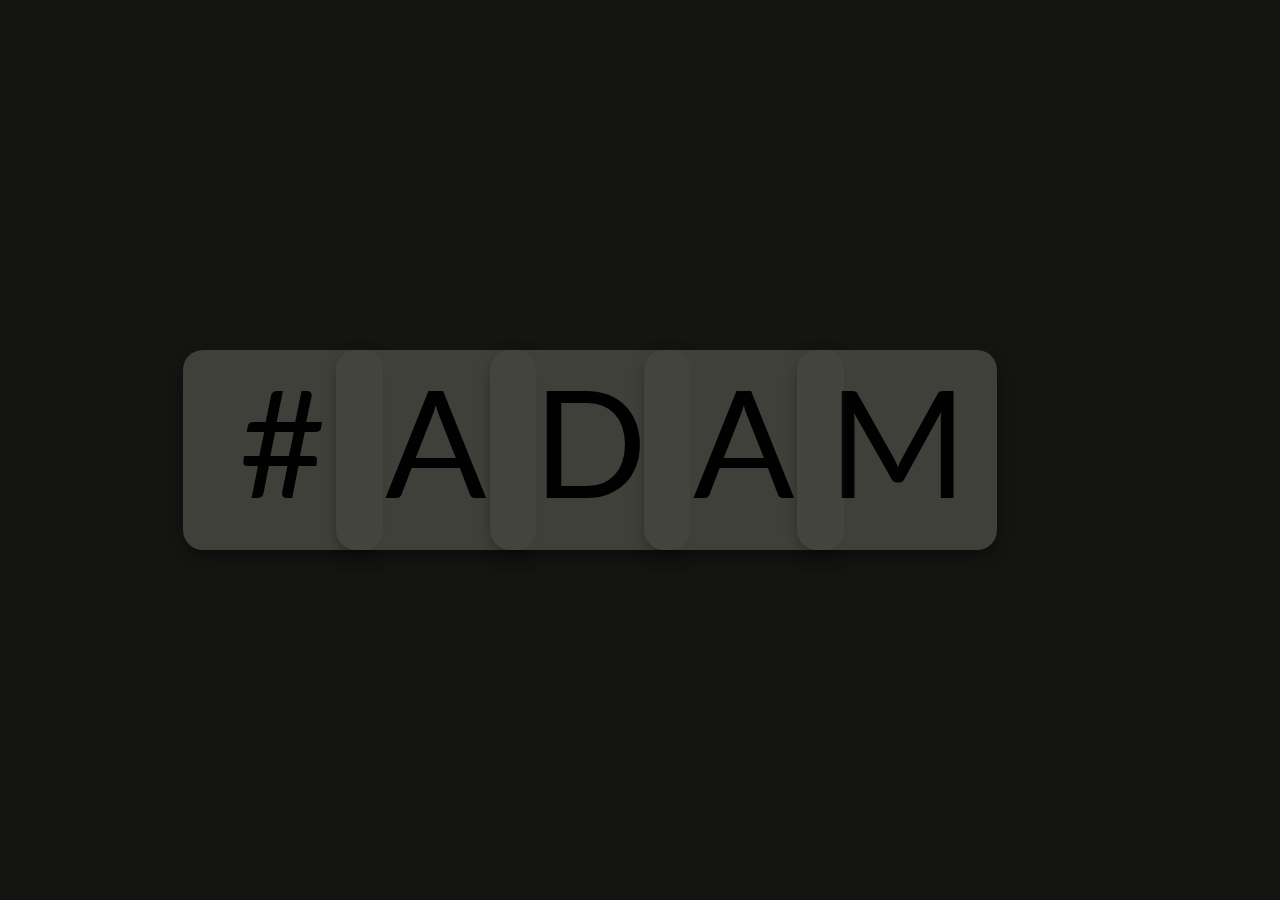
<file: index.html>
<!DOCTYPE html>
<html>
	<head>
		<meta charset="UTF-8">
		<meta name="viewport" content="width=device-width, initial-scale=1.0">
		<title>Strona WWW</title>
		<link href='https://fonts.googleapis.com/css?family=Lato:400,300,700&subset=latin,latin-ext' rel='stylesheet' type='text/css'>
		<link rel="stylesheet" type="text/css" href="styl.css">

	</head>
	<body>
		
		<!--first layer-->	
		<div id="tag">#</div>
		<div id="pierwsze">A</div>
		<div id="drugie">D</div>
		<div id="trzecie">A</div>
		<div id="czwarte">M</div>

		<!--second layer-->	
		<a href="#"><div id="tag1"><p>Contact</p></div></a>
		<a href="web.html"><div id="pierwsze1"><p>Web</p></div></a>
		<a href="graphic.html"><div id="drugie2"><p>Graphic</p></div></a>
		<a href="photo.html"><div id="trzecie3"><p>Photo</p></div></a>
		<div id="czwarte4"><p>About</p></div>
		

		
	</body>

</html>
</file>
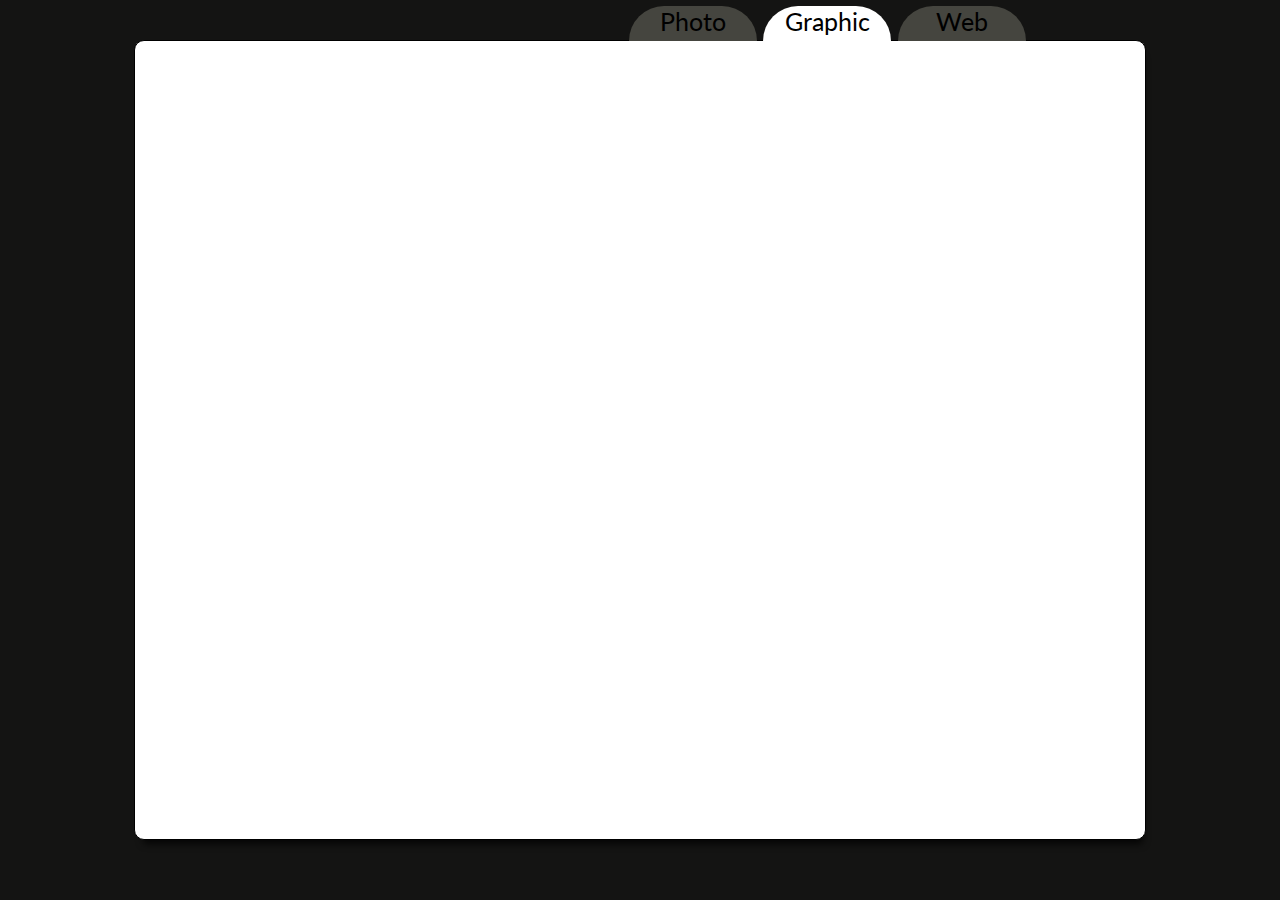
<file: graphic.html>
<!DOCTYPE html>
<html>
	<head>
		<meta charset="UTF-8">
		<meta name="viewport" content="width=device-width, initial-scale=1.0">
		<title>Strona WWW</title>
		<link href='https://fonts.googleapis.com/css?family=Lato:400,300,700&subset=latin,latin-ext' rel='stylesheet' type='text/css'>
		<link rel="stylesheet" type="text/css" href="stylg.css">
</head>

<body>
<nav>
<a href="web.html"><div class="web">Web</div></a>
<a href="graphic.html"><div class="graphic">Graphic</div></a>
<a href="photo.html"><div class="photo">Photo</div></a>
</nav>


<div class="kontyner"></div>




</body>


</html>
</file>
<file: styl.css>
body{
font-family: 'Lato', sans-serif;
font-size: 16px;
background-color: #141413;
/*background-image: url("tlo.jpg");*/
}

/*browser border compatibility?*/
*{
	box-sizing: border-box;
	-webkit-box-sizing: border-box;
	-moz-box-sizing:border-box;
}


/*first layer*/	
#tag {
background-color:#45453F;
  position: absolute;
  width: 200px;
  height: 200px;
  z-index: 15;
  top: 50%;
  left: 26%;
  margin: -100px 0 0 -150px;
  font-size: 150px;
  text-align: center;
  box-shadow: 1px 7px 17px -4px rgba(0,0,0,0.54);
  opacity: 0.90;
  border-radius: 10%;
   
 }

#pierwsze {
background-color:#45453F;
  position: absolute;
  width: 200px;
  height: 200px;
  z-index: 15;
  top: 50%;
  left: 38%;
  margin: -100px 0 0 -150px;
  font-size: 150px;
  text-align: center;
  box-shadow: 1px 7px 17px -4px rgba(0,0,0,0.54);
  opacity: 0.90;
  border-radius: 10%;
}

#drugie {
	background-color:#45453F;
  position: absolute;
  width: 200px;
  height: 200px;
  z-index: 15;
  top: 50%;
  left: 50%;
  margin: -100px 0 0 -150px;
  font-size: 150px;
  text-align: center;
  box-shadow: 1px 7px 17px -4px rgba(0,0,0,0.54);
  opacity: 0.90;
  border-radius: 10%;
}

#trzecie {
background-color:#45453F;	
  position: absolute;
  width: 200px;
  height: 200px;
  z-index: 15;
  top: 50%;
  left: 62%;
  margin: -100px 0 0 -150px;
  font-size: 150px;
  text-align: center;
  box-shadow: 1px 7px 17px -4px rgba(0,0,0,0.54);
  opacity: 0.90;
  border-radius: 10%;
}

#czwarte {
	background-color:#45453F;
  position: absolute;
  width: 200px;
  height: 200px;
  z-index: 15;
  top: 50%;
  left: 74%;
  margin: -100px 0 0 -150px;
  font-size: 150px;
  text-align: center;
  box-shadow: 1px 7px 17px -4px rgba(0,0,0,0.54);
  opacity: 0.90;
  border-radius: 10%;
}

/*second layer*/

#tag1 {
background-color:black;
  position: absolute;
  width: 200px;
  height: 200px;
  z-index: 16;
  top: 50%;
  left: 26%;
  margin: -100px 0 0 -150px;
  font-size: 150px;
  text-align: center;
  opacity: 0;
  color: #fff;
  border-radius: 10%;

}

#pierwsze1 {
background-color:black;
  position: absolute;
  width: 200px;
  height: 200px;
  z-index: 16;
  top: 50%;
  left: 38%;
  margin: -100px 0 0 -150px;
  font-size: 150px;
  text-align: center;
  opacity: 0;
  color: #fff;
  border-radius: 10%;
  
}

#drugie2 {
	background-color:black;
  position: absolute;
  width: 200px;
  height: 200px;
  z-index: 15;
  top: 50%;
  left: 50%;
  margin: -100px 0 0 -150px;
  font-size: 150px;
  text-align: center;
  opacity: 0;
  color: #fff;
  border-radius: 10%;
  
}

#trzecie3 {
background-color:black;	
  position: absolute;
  width: 200px;
  height: 200px;
  z-index: 15;
  top: 50%;
  left: 62%;
  margin: -100px 0 0 -150px;
  font-size: 150px;
  text-align: center;
  opacity: 0;
  color: #fff;
  border-radius: 10%;
 
}

#czwarte4 {
background-color:black;
  position: absolute;
  width: 200px;
  height: 200px;
  z-index: 17;
  top: 50%;
  left: 74%;
  margin: -100px 0 0 -150px;
  font-size: 40px;
  text-align: center;
  opacity: 0;
  color: #fff;
  border-radius: 10%;

  }

/*tekst in second layer*/
p{
	font-size: 40px;
	text-align: center;
	margin-top:50%;
}

#tag1:hover{
	opacity:0.8;
	
}

#pierwsze1:hover{
	opacity:0.8;
	
}



#drugie2:hover{
	opacity:0.8;
	
}


#trzecie3:hover{
	opacity:0.8;
	
}

#czwarte4:hover{
	opacity:0.8;
	
}

@media screen and (max-width: 900px){

	#tag, #tag1{
		width:94%;
	}

#pierwsze, #pierwsze1{
		width:65%;
    
	}
</file>
<file: stylg.css>
body{
font-family: 'Lato', sans-serif;
font-size: 16px;
background-color: #141413;
/*background-image: url("tlo.jpg");*/
}

/*browser border compatibility?*/
*{
	box-sizing: border-box;
	-webkit-box-sizing: border-box;
	-moz-box-sizing:border-box;
}



.kontyner{
	width: 80%;
	height:800px;
	background-color: white;
	border: 1px solid black;
	margin-top: 40px;
	margin-left: auto;
	margin-right: auto;
	border-radius: 10px;
	box-shadow: 3px 10px 7px -6px rgba(0,0,0,0.75);
	
}

.web{
	width: 10%;
	height: 35px;
	background-color: #45453F;
	margin-left:69.5%;
	position: absolute;
	border-radius: 60px 60px 0px 0px;
	margin-top: -34px;
	text-align: center;
	font-size: 25px;
		


}

.graphic{
	width: 10%;
	height: 35px;
	background-color: #fff;
	margin-left:59%;
	position: absolute;
	border-radius: 60px 60px 0px 0px;
	margin-top: -34px;
	text-align: center;
	font-size: 25px;
	
}

.photo{
	width: 10%;
	height: 35px;
	background-color: #45453F;
	margin-left:48.5%;
	position: absolute;
	border-radius: 60px 60px 0px 0px;
	margin-top: -34px;
	text-align: center;
	font-size: 25px;


}

nav{

}

a{
  text-decoration: none;
	color:black;
}
</file>
